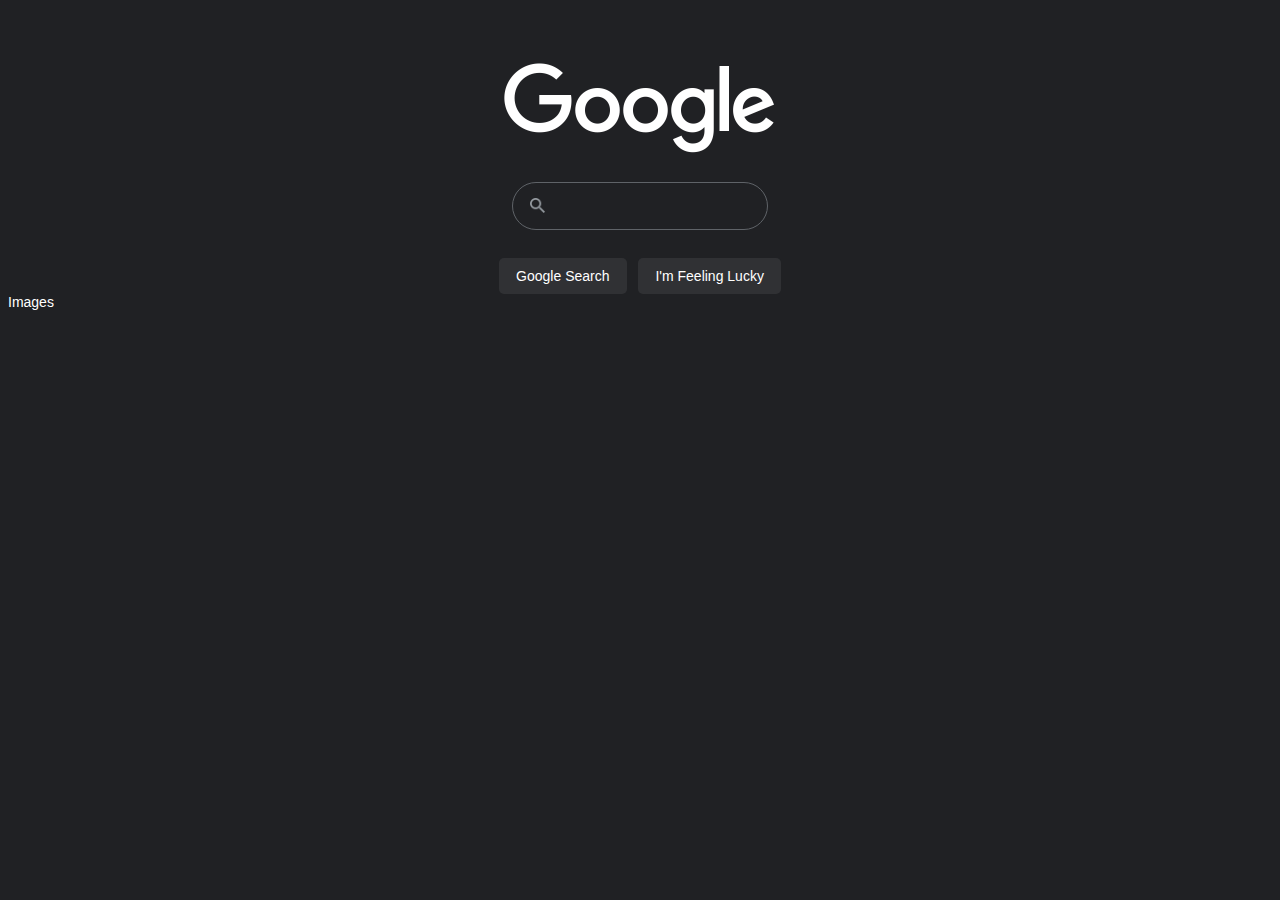
<file: index.html>
<!DOCTYPE html>
<html lang="vi">

<head>
  <meta charset="UTF-8" />
  <meta name="viewport" content="width=device-width, initial-scale=1.0" />
  <title>Google</title>
  <link href="style.css" rel="stylesheet" />
</head>

<body>
  <img class="logo" src=".\images\google.png" alt="google logo" />

  <div class="search_container">
    <form action="https://www.google.com/search" method="get">


      <div class="text_input">
        <input type="text" name="q" />
      </div>
      <div class="search_button">

        <div><input type="submit" value="Google Search" /></div>
        <div><input type="submit" name="btnI" value="I'm Feeling Lucky" /></div>

      </div>
    </form>

  </div>

  <div>
    <a class="migrate" href="image_search.html" target="_self">Images</a>
  </div>
</body>

</html>
</file>
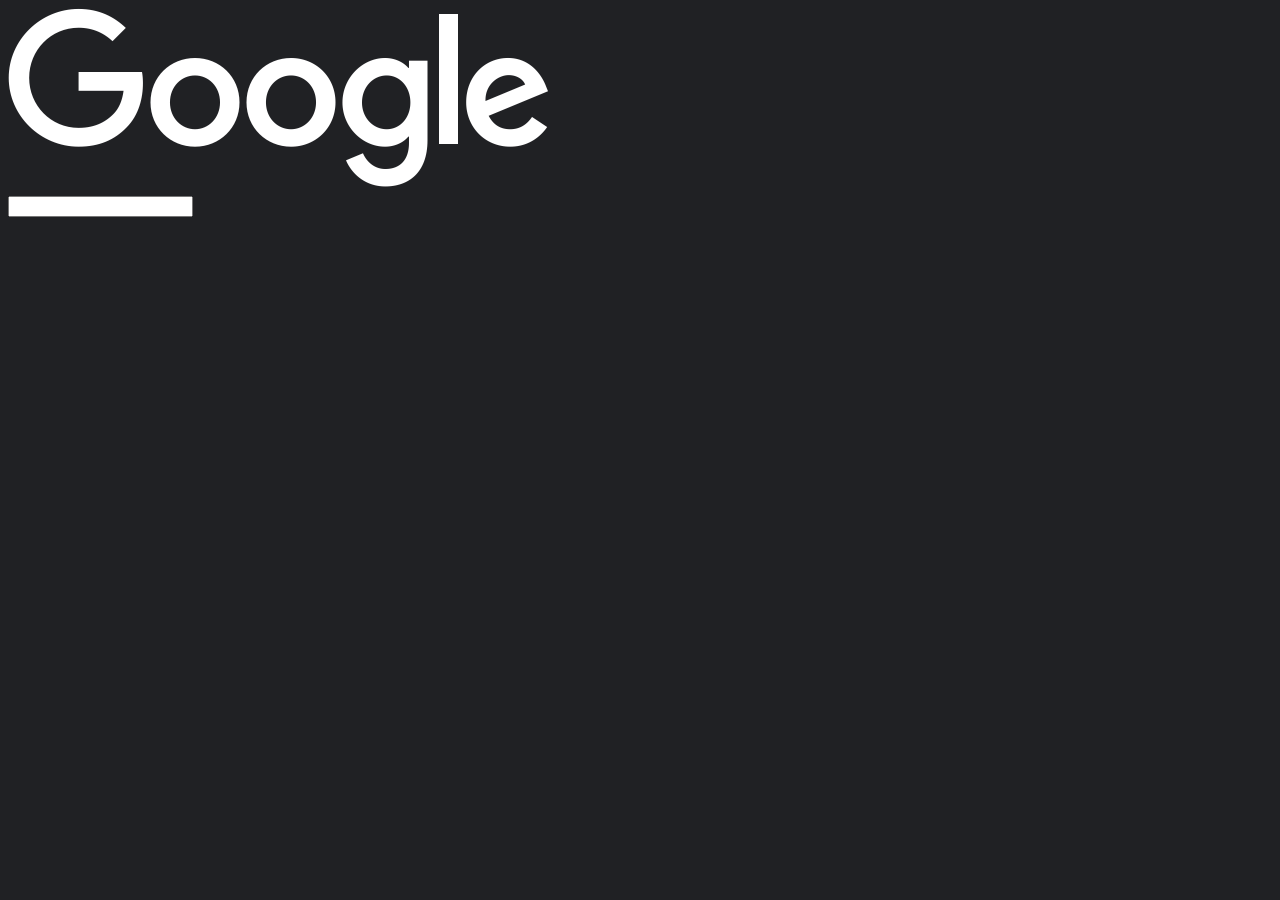
<file: image_search.html>
<!DOCTYPE html>
<html lang="vi">

<head>
  <meta charset="UTF-8" />
  <meta name="viewport" content="width=device-width, initial-scale=1.0" />
  <title>Google</title>
</head>

<body style="background-color: rgb(32, 33, 36)">
  <div>
    <img src=".\images\google.png" alt="google logo" />
  </div>
  <div>
    <form action="https://www.google.com/search" method="get">
      <div>
        <input type="text" name="q" />
        <input type="hidden" name="tbm" value="isch" />
      </div>
    </form>
  </div>
</body>

</html>
</file>
<file: style.css>
body {
  font-family: sans-serif;
  size: 120%;
  background-color: rgb(32, 33, 36);
  font-size: 14px;
}

.migrate {
  color: white;
  text-decoration: none;
}
.migrate:hover {
  text-decoration: underline;
}
.logo {
  display: block;
  height: 92px;
  margin-left: auto;
  margin-right: auto;
  margin-top: 5%;
}
.search_container {
  margin-top: 26.5px;
}

.text_input input {
  display: block;
  max-width: 535px; /* Set maximum width to prevent it from stretching too much */
  height: 44.5px;
  height: 44.5px;
  margin: auto;
  border-radius: 30px;
  background-color: transparent;

  border: 1px solid rgb(95, 99, 104);
  color: white;

  background-image: url("./images/icon.png");
  background-size: 14.5px 14.5px;
  background-position: 16.5px 15.5px;
  background-repeat: no-repeat;
  padding-left: 45px;

  font-size: 16px;
}
.text_input input:hover,
.text_input input:focus {
  background-color: rgb(48, 49, 52);
  border-color: rgb(48, 49, 52);
  outline-style: none;
}
.search_button {
  text-align: center;
  margin-top: 28px;
}
.search_button div {
  display: inline-flex;
  flex-wrap: wrap;
  margin: 0px 4px;
}
.search_button input {
  background-color: rgb(48, 49, 52);
  width: fit-content;
  height: fit-content;
  padding: 9px 16px;
  border: 1px solid transparent;
  color: white;
  margin: auto;
  border-radius: 5px;
  font-size: 14px;
}

.search_button input:hover {
  border: 1px solid rgb(95, 99, 104);
}
</file>
